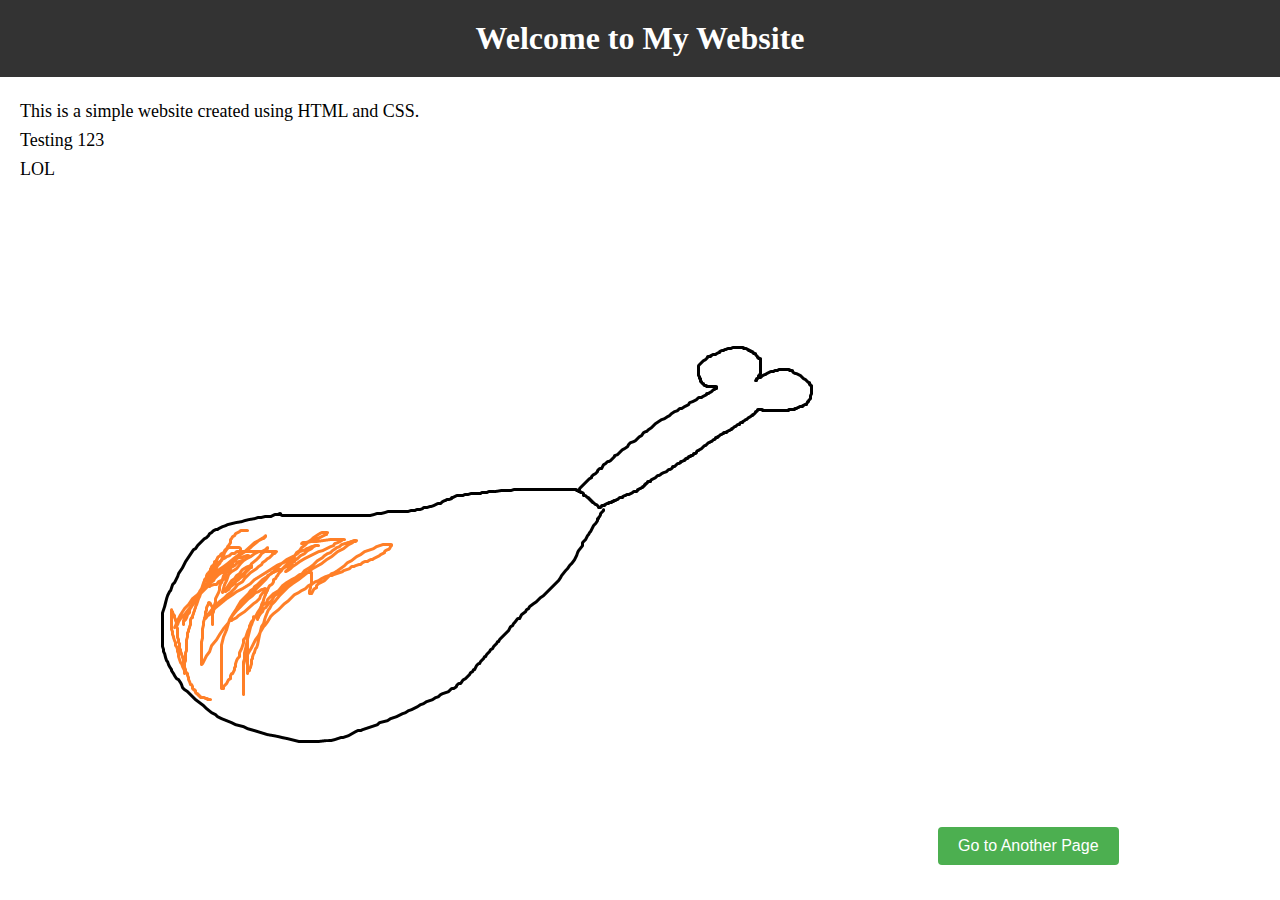
<file: index.html>
<!DOCTYPE html>
<html lang="en">
<head>
  <meta charset="UTF-8">
  <meta name="viewport" content="width=device-width, initial-scale=1.0">
  <title>Test Website</title>
  <link rel="stylesheet" href="homePageStyles.css">
  <link rel="icon" href="favicon.png" type="image/png">
</head>
<body>
  <header>
    <h1>Welcome to My Website</h1>
  </header>
  <main>
    <section>
      <p>This is a simple website created using HTML and CSS.</p>
      <p>Testing 123</p>
      <p>LOL</p>
    </section>
    <img src="chicken.png" alt="Tasty Chicken">
    <a href="page2.html">
      <button>Go to Another Page</button>
    </a>
  </main>
</body>
</html>
</file>
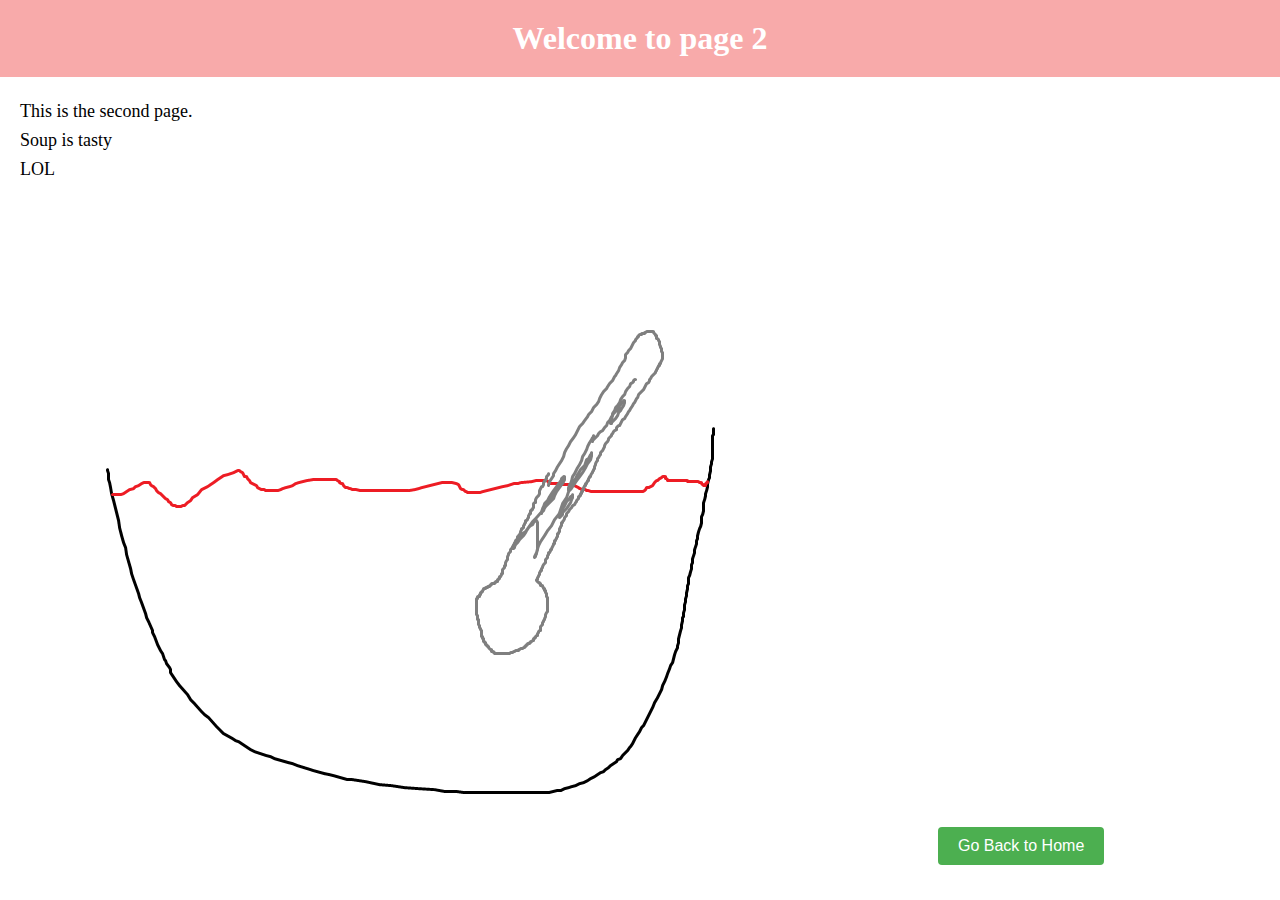
<file: page2.html>
<!DOCTYPE html>
<html lang="en">
<head>
  <meta charset="UTF-8">
  <meta name="viewport" content="width=device-width, initial-scale=1.0">
  <title>Page 2</title>
  <link rel="stylesheet" href="page2Styles.css">
  <link rel="icon" href="favicon.png" type="image/png">
</head>
<body>
  <header>
    <h1>Welcome to page 2</h1>
  </header>
  <main>
    <section>
        <p>This is the second page.</p>
        <p>Soup is tasty</p>
        <p>LOL</p>
      </section>
      <img src="soup.png" alt="Tasty Soup">
      <a href="index.html">
        <button>Go Back to Home</button>
      </a>
    </main>
  </body>
  </html>
</file>
<file: homePageStyles.css>
body, h1, p {
    margin: 0;
    padding: 0;
  }
  
 
  header {
    background-color: #333;
    color: #fff;
    padding: 20px;
    text-align: center;
  }
  
  
  main {
    margin: 20px;
  }
  
  section {
    margin-bottom: 20px;
  }
  
  p {
    font-size: 18px;
    line-height: 1.6;
  }
  

  button {
    background-color: #4CAF50;
    color: #fff;
    border: none;
    padding: 10px 20px;
    font-size: 16px;
    cursor: pointer;
    border-radius: 4px;
  }
  
  button:hover {
    background-color: #45a049;
  }
</file>
<file: page2Styles.css>
body, h1, p {
    margin: 0;
    padding: 0;
  }
  
 
  header {
    background-color: #f8aaaa;
    color: #fff;
    padding: 20px;
    text-align: center;
  }
  
  
  main {
    margin: 20px;
  }
  
  section {
    margin-bottom: 20px;
  }
  
  p {
    font-size: 18px;
    line-height: 1.6;
  }
  

  button {
    background-color: #4CAF50;
    color: #fff;
    border: none;
    padding: 10px 20px;
    font-size: 16px;
    cursor: pointer;
    border-radius: 4px;
  }
  
  button:hover {
    background-color: #9291e0;
  }
</file>
